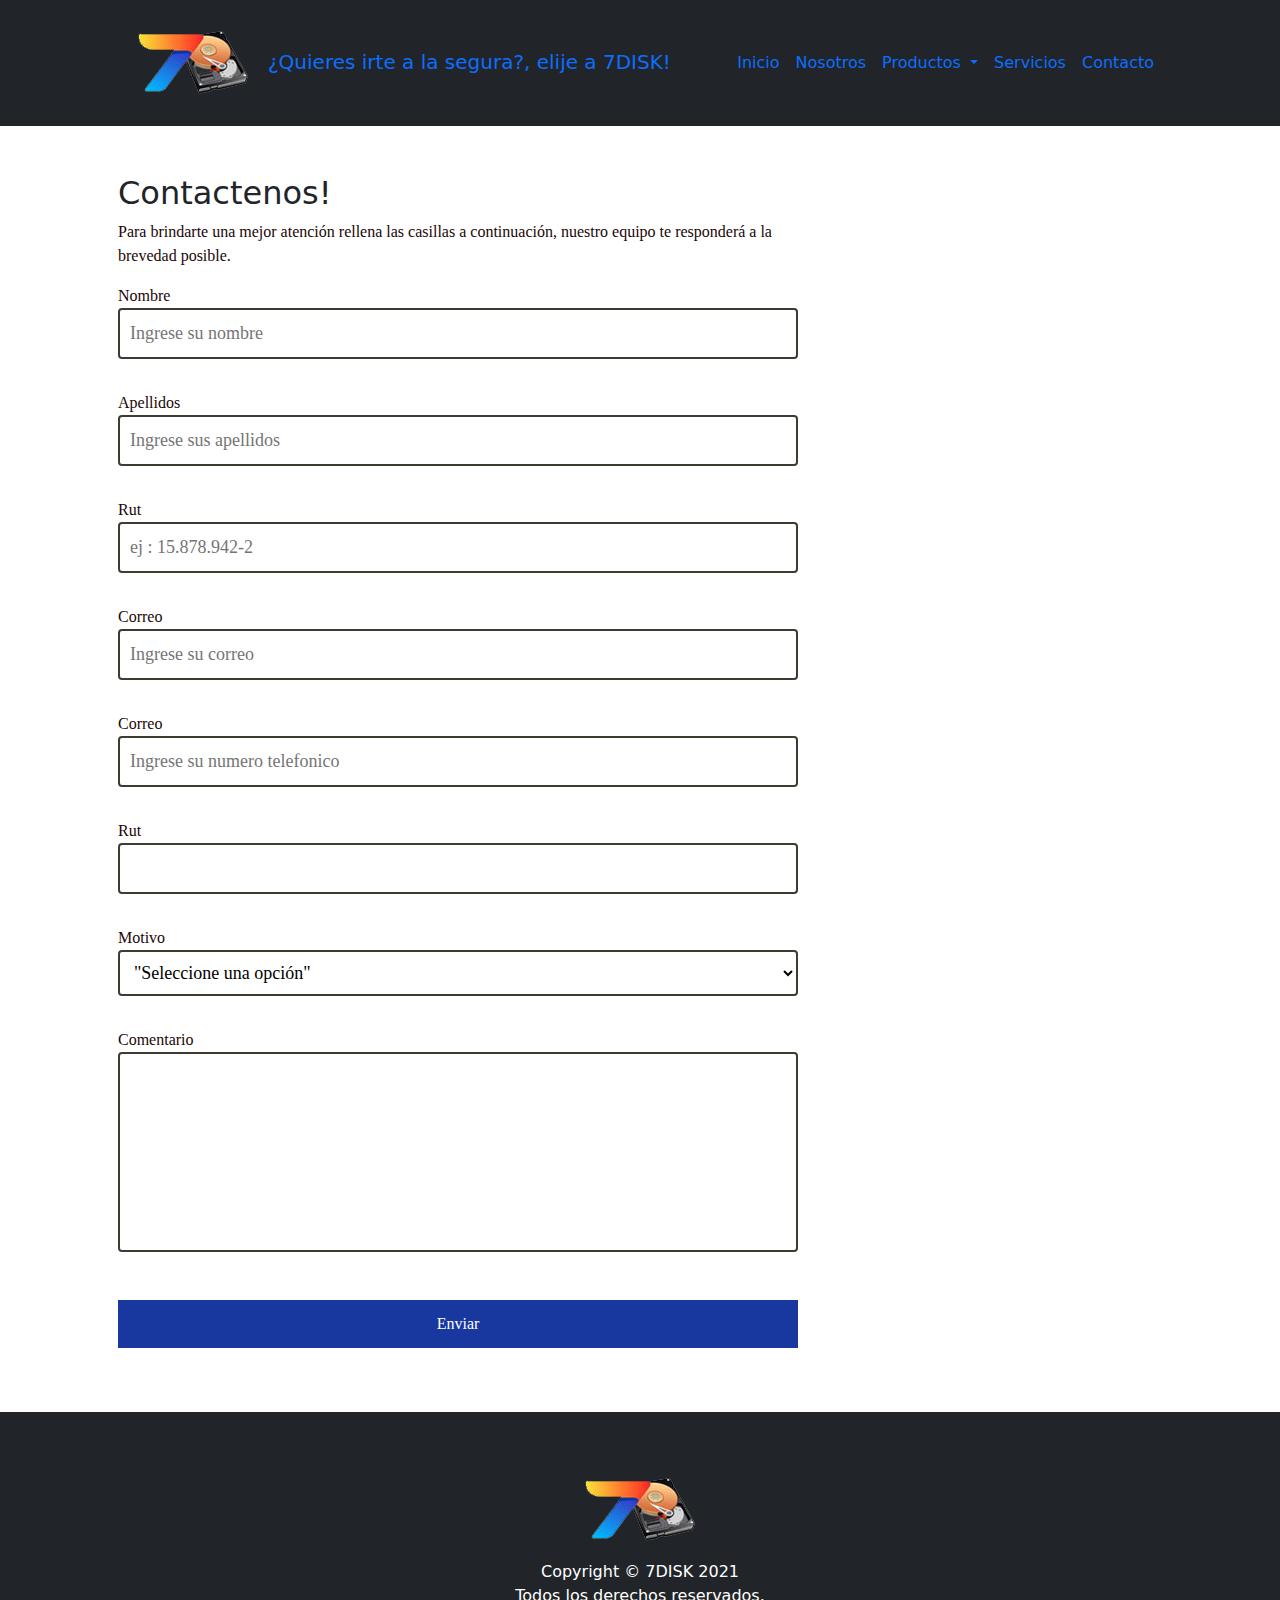
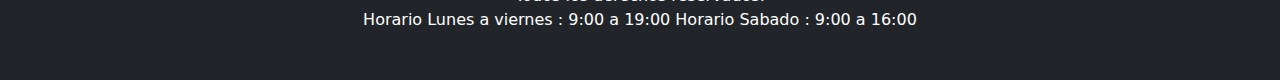
<file: contacto.html>
<!DOCTYPE html>
<html lang="en">
    <head>
        <meta charset="utf-8" />
        <meta name="viewport" content="width=device-width, initial-scale=1, shrink-to-fit=no" />
        <meta name="description" content="" />
        <meta name="author" content="" />
        <title>!Bienvenido a 7DISK</title>
        
        <link href="css/bootstrap.css" rel="stylesheet" />
        <link rel="stylesheet" href="css/style.css"/>
        <link rel="shortcut icon" href="assets/img/icono/icono.png">
    </head>
    <body>
        
        <nav class="navbar navbar-expand-lg bg-dark">
            <div class="container px-5">
                <a class="navbar-brand" href="index.html"><img src="assets/img/icono/icono.png">¿Quieres irte a la segura?, elije a 7DISK!</a>
                <button class="navbar-toggler" type="button" data-bs-toggle="collapse" data-bs-target="#navbarSupportedContent" aria-controls="navbarSupportedContent" aria-expanded="false" aria-label="Toggle navigation"><span class="navbar-toggler-icon"></span></button>
                <div class="collapse navbar-collapse" id="navbarSupportedContent">
                    <ul class="navbar-nav ms-auto mb-2 mb-lg-0">
                      <li class="nav-item"><a class="nav-link active" aria-current="page" href="index.html">Inicio</a></li>
                      <li class="nav-item"><a class="nav-link" href="nosotros.html">Nosotros</a></li>
                      <li class="nav-item dropdown">
                        <a class="nav-link dropdown-toggle" href="#" id="navbarDropdown" role="button" data-bs-toggle="dropdown" aria-expanded="false">
                          Productos
                        </a>
                        <ul class="dropdown-menu" aria-labelledby="navbarDropdown">
                          <li><a class="dropdown-item" href="productopc.html">Discos duro para desktop</a></li>
                          <li><hr class="dropdown-divider"></li>
                          <li><a class="dropdown-item" href="productonote.html">Discos duro para notebooks</a></li>
                        </ul>
                      </li>
                      <li class="nav-item"><a class="nav-link" href="#!">Servicios</a></li>
                      <li class="nav-item"><a class="nav-link" href="contacto.html">Contacto</a></li>
                    </ul>
                </div>
            </div>
        </nav>

        <div class="container px-4 px-lg-5">
          <div class="row gx-4 gx-lg-5 my-5">
          <div class="col-lg-8">
            <h2>Contactenos! </h2>
                  <div class="row row-cols-1 ">
                    <section class ="form-register">
                      <p>Para brindarte una mejor atención rellena las casillas a continuación, nuestro equipo te responderá a la brevedad posible.</p>
                      <label for="nombres"> Nombre</label>
                      <input class = "controls" type = "text" name="nombres" id="nombres" placeholder="Ingrese su nombre">
                      <label for="apellidos"> Apellidos</label>
                      <input class = "controls" type = "text" name="apellidos" id="apellidos" placeholder="Ingrese sus apellidos">
                      <label for="rut"> Rut </label>
                      <input class = "controls" type = "number" name="number" id="rut" placeholder="ej : 15.878.942-2">
                      <label for="correo"> Correo </label>
                      <input class = "controls" type = "email" name="correos" id="correo" placeholder="Ingrese su correo">
                      <label for="correo"> Correo </label>
                      <input class = "controls" type = "tel" name="numeros"id="numeros" placeholder="Ingrese su numero telefonico">
                      <label for="Numero de boleta o factura"> Rut </label>
                      <input class = "controls" type = "number" name="number" id="rut" placeholder=" ">
                      <label> Motivo</label>
                      <select class ="controls" name="opcion" id="pcion">
                      <option selected disabled>"Seleccione una opción"</option>
                      <option >Quiero contactarme con alguien</option>
                      <option >Reclamo</option>
                      <option >Sugerencia</option>
                      </select>
                      <label for ="texto"> Comentario</label>
                      <input class ="text-box"textarea name="comentarios" rows="10" cols="40" >
                      

                      <input class = "buttons" type="submit" value="Enviar">
                      </section>
                  </div>  
            </div>
          </div> 
        </div>

        <footer class="py-5 bg-dark">
          <div class="container px-4 px-lg-5" >  
            <p class="m-0 text-center text-white">
            <img src="assets/img/icono/icono.png"></p>
            <p class="m-0 text-center text-white">
            Copyright &copy; 7DISK 2021 </p>
            <p class="m-0 text-center text-white">
            Todos los derechos reservados. </p>
            <p class="m-0 text-center text-white">
            Horario Lunes a viernes : 9:00 a 19:00
            Horario Sabado : 9:00 a 16:00 </p> 
          </div>
      </footer>
        
        <script src="https://cdn.jsdelivr.net/npm/bootstrap@5.1.0/dist/js/bootstrap.bundle.min.js"></script>
        <script src="/js/jquery.js"></script>
        <script src="https://cdn.jsdelivr.net/npm/@popperjs/core@2.9.2/dist/umd/popper.min.js" integrity="sha384-IQsoLXl5PILFhosVNubq5LC7Qb9DXgDA9i+tQ8Zj3iwWAwPtgFTxbJ8NT4GN1R8p" crossorigin="anonymous"></script>   
    </body>
</html>
</file>
<file: css/style.css>
/* La funcion para estblacer en 0 el margin y el padding */




/* En esta funcion se aplica modificaciones del formato de la seccion de la clase "form-register"
que es todo el formulario*/
.form-register{
  border-radius: 4px;
  font-family: 'calibri'; /* */
  color: rgb(27, 6, 6);
}
/* En esta funcion se aplica modificaciones del formato encabezado nivel 3 "Formulario de registro"*/

/* En esta funcion se aplica modificaciones del formato de la clase de controls que son los espacios de relleno
en la cual debemos escribir los datos para el registro */
.controls{
  width: 100%;
  background: white;
  padding: 10px;
  border-radius: 4px;
  margin-bottom: 32px;
  border: 2px solid #3e3b32;
  font-family: 'calibri';
  font-size: 18px;
}


.text-box{
  width: 100%;
  background: white;
  padding: 10px;
  border-radius: 4px;
  margin-bottom: 32px;
  height: 200px;
  border: 2px solid #3e3b32;
  font-family: 'calibri';
  font-size: 18px;
}



/* En esta funcion se aplica modificaciones al formato del parrafo */
.form_register p{
  height: 50px;
  text-align: center;
  font-size: 16px;


}

/* En esta funcion se aplica modificaciones al boton de registrar */
.form-register .buttons{
  width: 100%;
  background: #1838a0;
  border: none;
  padding: 12px;
  color: white;
  margin: 16px 0;
  font-size: 16px;
  font-family: 'calibri';
}
</file>
